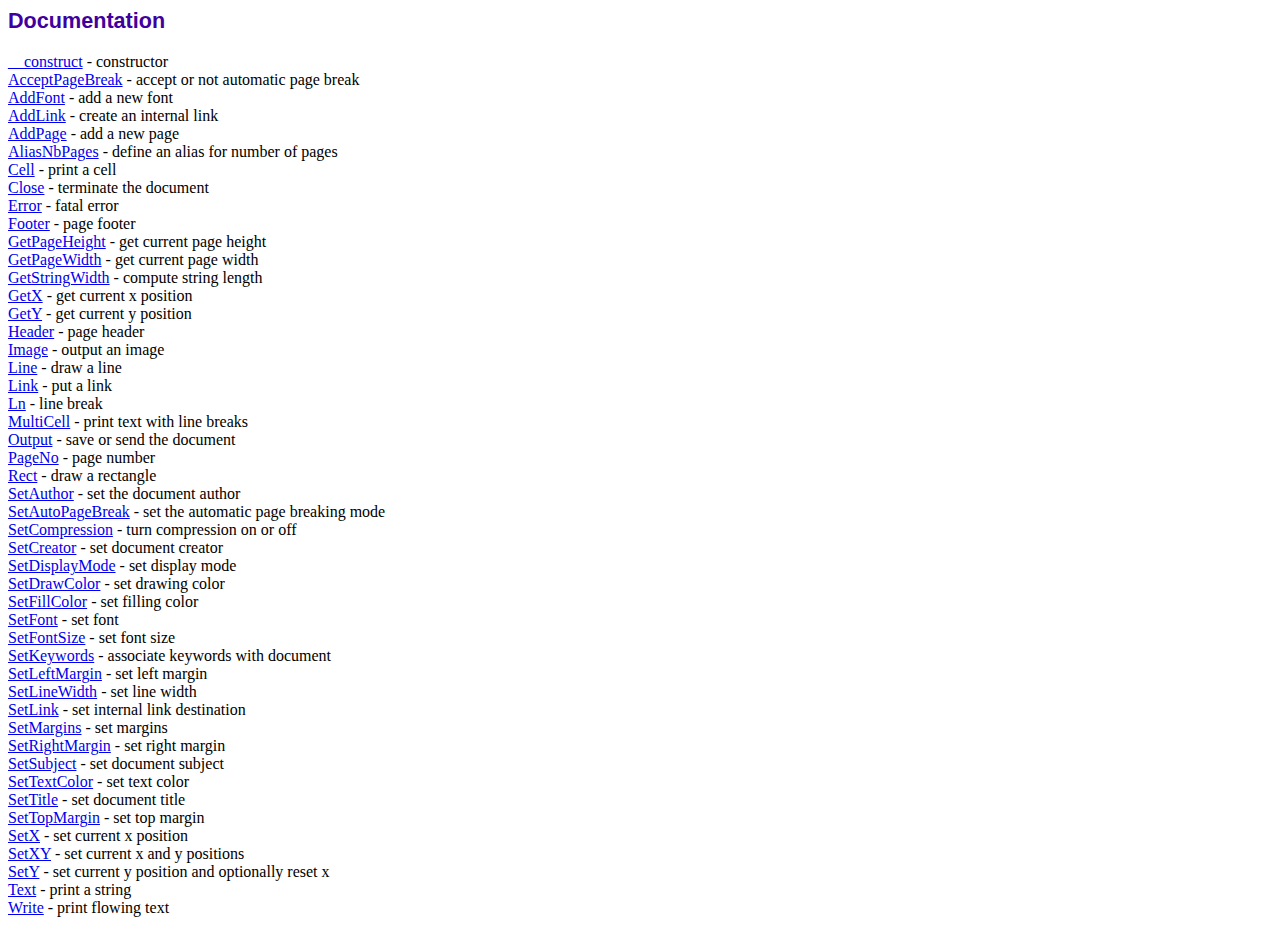
<file: fpdf/doc/index.htm>
<!DOCTYPE html PUBLIC "-//W3C//DTD HTML 4.01 Transitional//EN">
<html>
<head>
<meta http-equiv="Content-Type" content="text/html; charset=UTF-8">
<title>Documentation</title>
<link type="text/css" rel="stylesheet" href="../fpdf.css">
</head>
<body>
<h1>Documentation</h1>
<a href="__construct.htm">__construct</a> - constructor<br>
<a href="acceptpagebreak.htm">AcceptPageBreak</a> - accept or not automatic page break<br>
<a href="addfont.htm">AddFont</a> - add a new font<br>
<a href="addlink.htm">AddLink</a> - create an internal link<br>
<a href="addpage.htm">AddPage</a> - add a new page<br>
<a href="aliasnbpages.htm">AliasNbPages</a> - define an alias for number of pages<br>
<a href="cell.htm">Cell</a> - print a cell<br>
<a href="close.htm">Close</a> - terminate the document<br>
<a href="error.htm">Error</a> - fatal error<br>
<a href="footer.htm">Footer</a> - page footer<br>
<a href="getpageheight.htm">GetPageHeight</a> - get current page height<br>
<a href="getpagewidth.htm">GetPageWidth</a> - get current page width<br>
<a href="getstringwidth.htm">GetStringWidth</a> - compute string length<br>
<a href="getx.htm">GetX</a> - get current x position<br>
<a href="gety.htm">GetY</a> - get current y position<br>
<a href="header.htm">Header</a> - page header<br>
<a href="image.htm">Image</a> - output an image<br>
<a href="line.htm">Line</a> - draw a line<br>
<a href="link.htm">Link</a> - put a link<br>
<a href="ln.htm">Ln</a> - line break<br>
<a href="multicell.htm">MultiCell</a> - print text with line breaks<br>
<a href="output.htm">Output</a> - save or send the document<br>
<a href="pageno.htm">PageNo</a> - page number<br>
<a href="rect.htm">Rect</a> - draw a rectangle<br>
<a href="setauthor.htm">SetAuthor</a> - set the document author<br>
<a href="setautopagebreak.htm">SetAutoPageBreak</a> - set the automatic page breaking mode<br>
<a href="setcompression.htm">SetCompression</a> - turn compression on or off<br>
<a href="setcreator.htm">SetCreator</a> - set document creator<br>
<a href="setdisplaymode.htm">SetDisplayMode</a> - set display mode<br>
<a href="setdrawcolor.htm">SetDrawColor</a> - set drawing color<br>
<a href="setfillcolor.htm">SetFillColor</a> - set filling color<br>
<a href="setfont.htm">SetFont</a> - set font<br>
<a href="setfontsize.htm">SetFontSize</a> - set font size<br>
<a href="setkeywords.htm">SetKeywords</a> - associate keywords with document<br>
<a href="setleftmargin.htm">SetLeftMargin</a> - set left margin<br>
<a href="setlinewidth.htm">SetLineWidth</a> - set line width<br>
<a href="setlink.htm">SetLink</a> - set internal link destination<br>
<a href="setmargins.htm">SetMargins</a> - set margins<br>
<a href="setrightmargin.htm">SetRightMargin</a> - set right margin<br>
<a href="setsubject.htm">SetSubject</a> - set document subject<br>
<a href="settextcolor.htm">SetTextColor</a> - set text color<br>
<a href="settitle.htm">SetTitle</a> - set document title<br>
<a href="settopmargin.htm">SetTopMargin</a> - set top margin<br>
<a href="setx.htm">SetX</a> - set current x position<br>
<a href="setxy.htm">SetXY</a> - set current x and y positions<br>
<a href="sety.htm">SetY</a> - set current y position and optionally reset x<br>
<a href="text.htm">Text</a> - print a string<br>
<a href="write.htm">Write</a> - print flowing text<br>
</body>
</html>
</file>
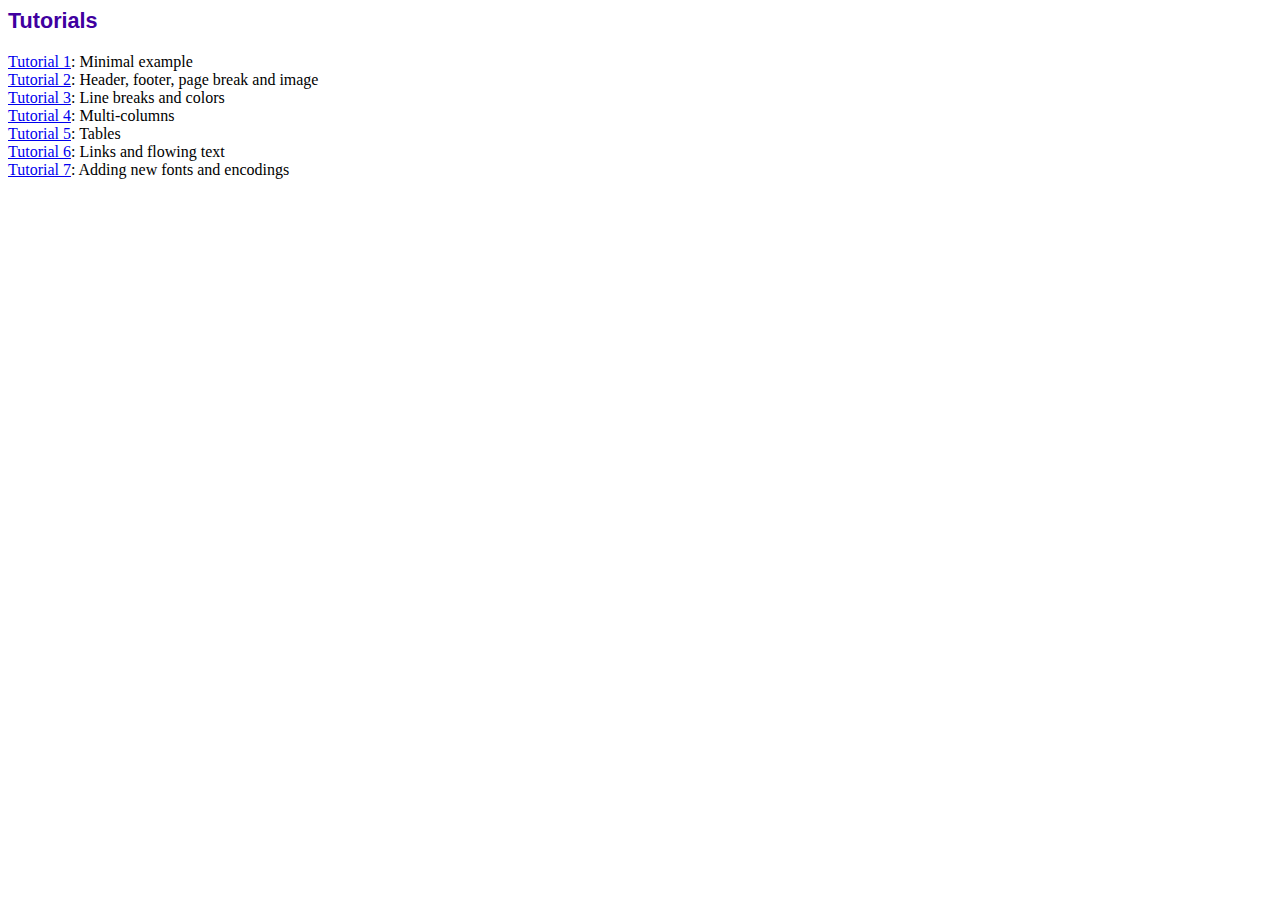
<file: fpdf/tutorial/index.htm>
<!DOCTYPE html PUBLIC "-//W3C//DTD HTML 4.01 Transitional//EN">
<html>
<head>
<meta http-equiv="Content-Type" content="text/html; charset=UTF-8">
<title>Tutorials</title>
<link type="text/css" rel="stylesheet" href="../fpdf.css">
</head>
<body>
<h1>Tutorials</h1>
<ul style="list-style-type:none; margin-left:0; padding-left:0">
<li><a href="tuto1.htm">Tutorial 1</a>: Minimal example</li>
<li><a href="tuto2.htm">Tutorial 2</a>: Header, footer, page break and image</li>
<li><a href="tuto3.htm">Tutorial 3</a>: Line breaks and colors</li>
<li><a href="tuto4.htm">Tutorial 4</a>: Multi-columns</li>
<li><a href="tuto5.htm">Tutorial 5</a>: Tables</li>
<li><a href="tuto6.htm">Tutorial 6</a>: Links and flowing text</li>
<li><a href="tuto7.htm">Tutorial 7</a>: Adding new fonts and encodings</li>
</ul>
</body>
</html>
</file>
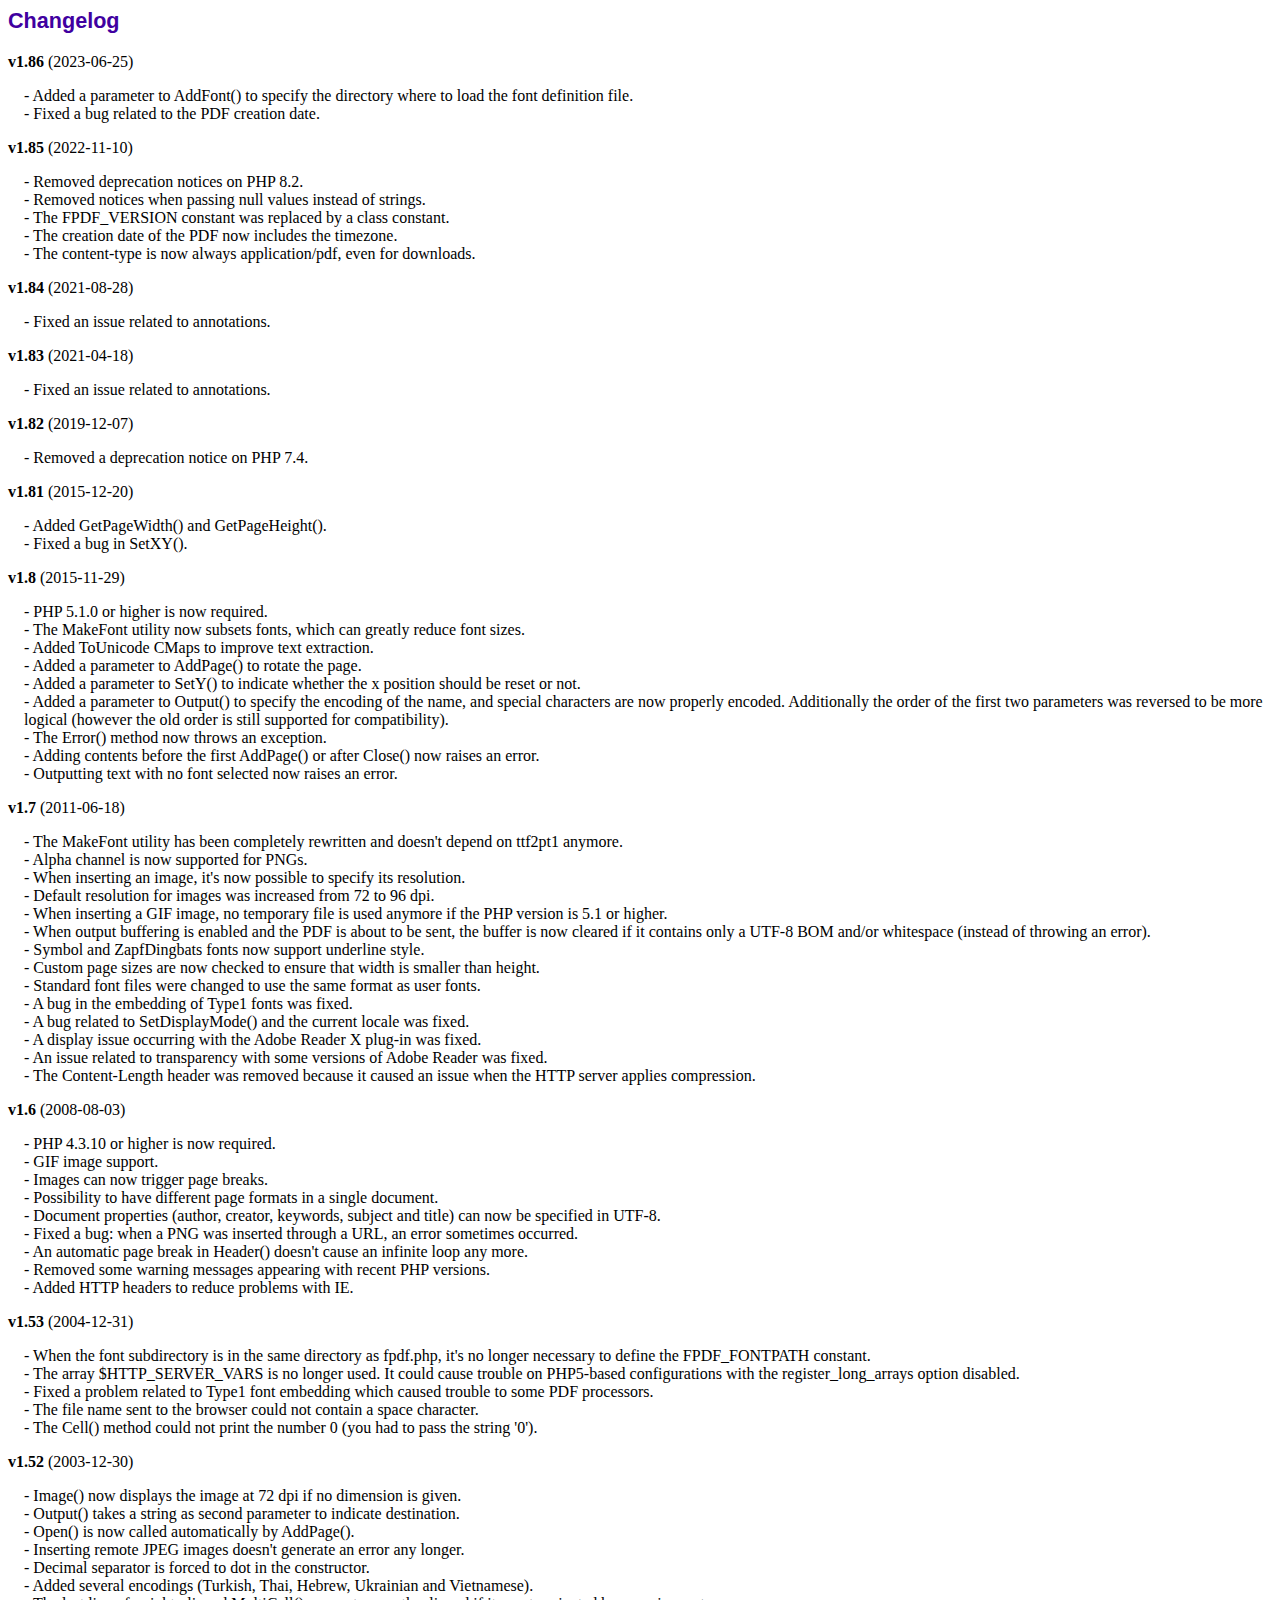
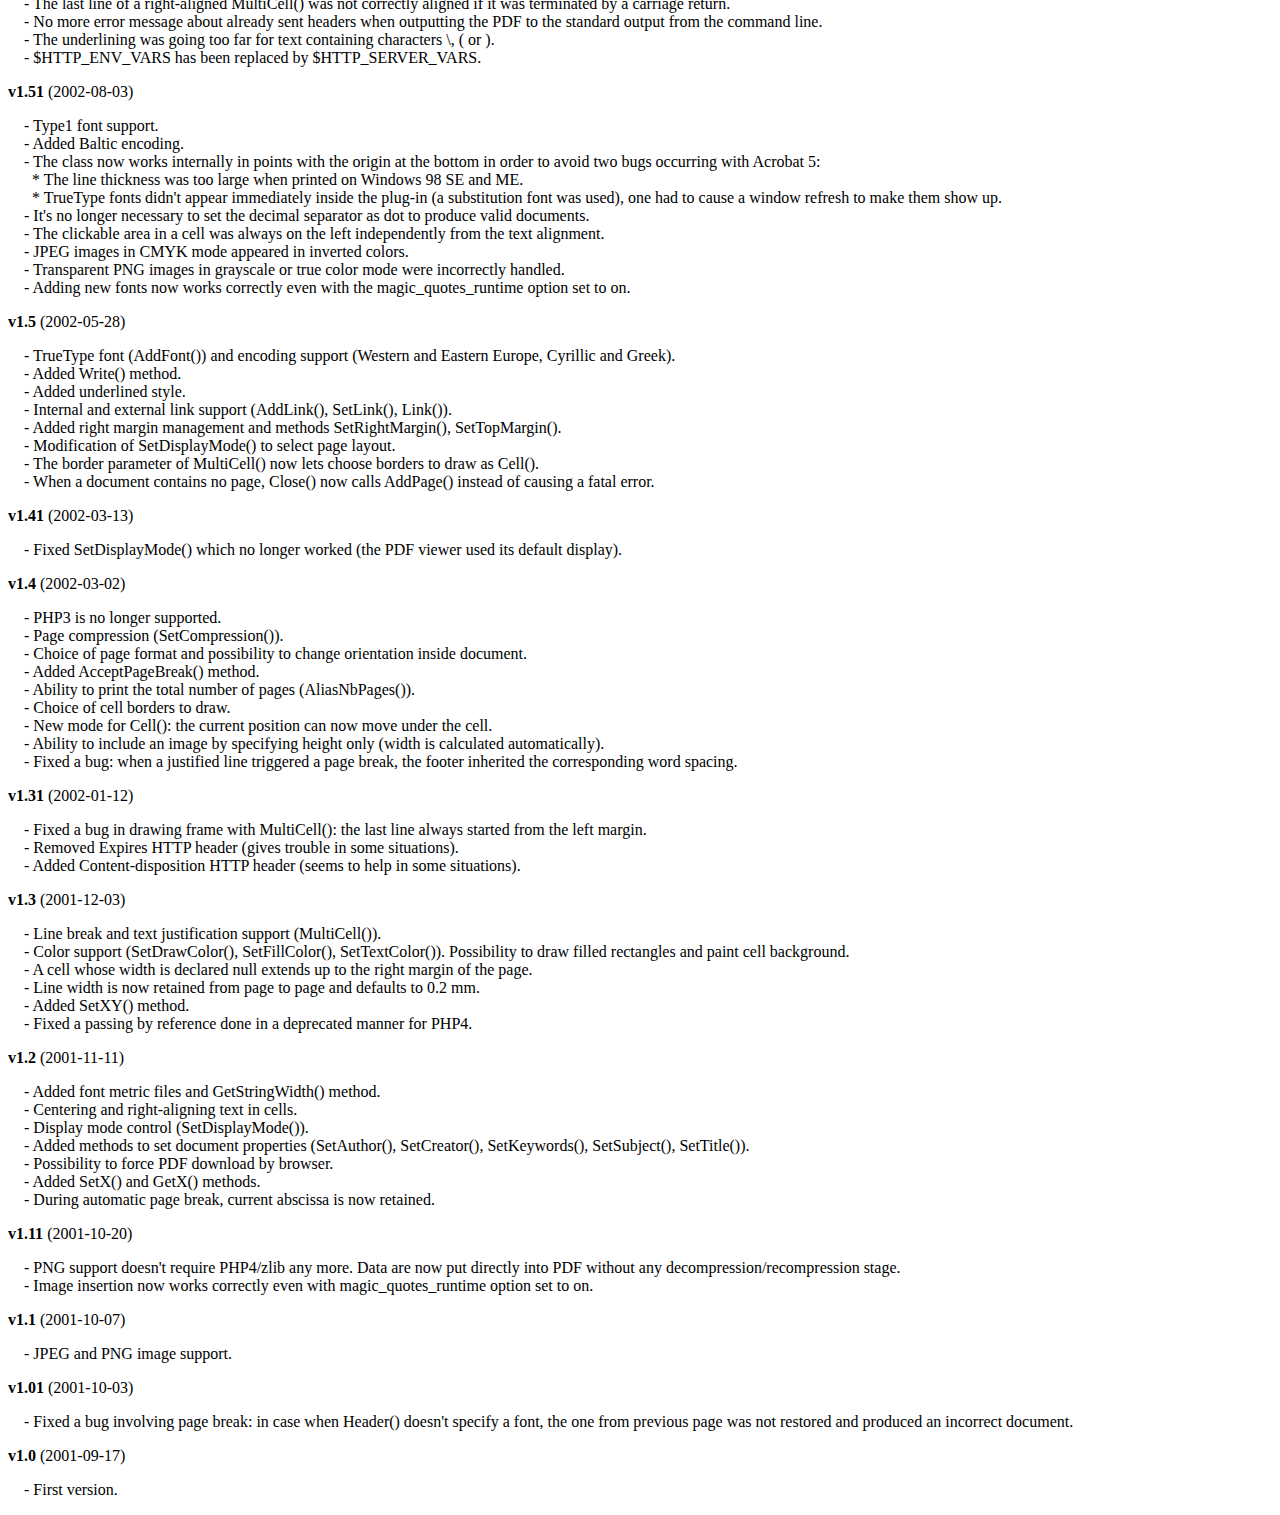
<file: fpdf/changelog.htm>
<!DOCTYPE html PUBLIC "-//W3C//DTD HTML 4.01 Transitional//EN">
<html>
<head>
<meta http-equiv="Content-Type" content="text/html; charset=UTF-8">
<title>Changelog</title>
<link type="text/css" rel="stylesheet" href="fpdf.css">
<style type="text/css">
dd {margin:1em 0 1em 1em}
</style>
</head>
<body>
<h1>Changelog</h1>
<dl>
<dt><strong>v1.86</strong> (2023-06-25)</dt>
<dd>
- Added a parameter to AddFont() to specify the directory where to load the font definition file.<br>
- Fixed a bug related to the PDF creation date.<br>
</dd>
<dt><strong>v1.85</strong> (2022-11-10)</dt>
<dd>
- Removed deprecation notices on PHP 8.2.<br>
- Removed notices when passing null values instead of strings.<br>
- The FPDF_VERSION constant was replaced by a class constant.<br>
- The creation date of the PDF now includes the timezone.<br>
- The content-type is now always application/pdf, even for downloads.<br>
</dd>
<dt><strong>v1.84</strong> (2021-08-28)</dt>
<dd>
- Fixed an issue related to annotations.<br>
</dd>
<dt><strong>v1.83</strong> (2021-04-18)</dt>
<dd>
- Fixed an issue related to annotations.<br>
</dd>
<dt><strong>v1.82</strong> (2019-12-07)</dt>
<dd>
- Removed a deprecation notice on PHP 7.4.<br>
</dd>
<dt><strong>v1.81</strong> (2015-12-20)</dt>
<dd>
- Added GetPageWidth() and GetPageHeight().<br>
- Fixed a bug in SetXY().<br>
</dd>
<dt><strong>v1.8</strong> (2015-11-29)</dt>
<dd>
- PHP 5.1.0 or higher is now required.<br>
- The MakeFont utility now subsets fonts, which can greatly reduce font sizes.<br>
- Added ToUnicode CMaps to improve text extraction.<br>
- Added a parameter to AddPage() to rotate the page.<br>
- Added a parameter to SetY() to indicate whether the x position should be reset or not.<br>
- Added a parameter to Output() to specify the encoding of the name, and special characters are now properly encoded. Additionally the order of the first two parameters was reversed to be more logical (however the old order is still supported for compatibility).<br>
- The Error() method now throws an exception.<br>
- Adding contents before the first AddPage() or after Close() now raises an error.<br>
- Outputting text with no font selected now raises an error.<br>
</dd>
<dt><strong>v1.7</strong> (2011-06-18)</dt>
<dd>
- The MakeFont utility has been completely rewritten and doesn't depend on ttf2pt1 anymore.<br>
- Alpha channel is now supported for PNGs.<br>
- When inserting an image, it's now possible to specify its resolution.<br>
- Default resolution for images was increased from 72 to 96 dpi.<br>
- When inserting a GIF image, no temporary file is used anymore if the PHP version is 5.1 or higher.<br>
- When output buffering is enabled and the PDF is about to be sent, the buffer is now cleared if it contains only a UTF-8 BOM and/or whitespace (instead of throwing an error).<br>
- Symbol and ZapfDingbats fonts now support underline style.<br>
- Custom page sizes are now checked to ensure that width is smaller than height.<br>
- Standard font files were changed to use the same format as user fonts.<br>
- A bug in the embedding of Type1 fonts was fixed.<br>
- A bug related to SetDisplayMode() and the current locale was fixed.<br>
- A display issue occurring with the Adobe Reader X plug-in was fixed.<br>
- An issue related to transparency with some versions of Adobe Reader was fixed.<br>
- The Content-Length header was removed because it caused an issue when the HTTP server applies compression.<br>
</dd>
<dt><strong>v1.6</strong> (2008-08-03)</dt>
<dd>
- PHP 4.3.10 or higher is now required.<br>
- GIF image support.<br>
- Images can now trigger page breaks.<br>
- Possibility to have different page formats in a single document.<br>
- Document properties (author, creator, keywords, subject and title) can now be specified in UTF-8.<br>
- Fixed a bug: when a PNG was inserted through a URL, an error sometimes occurred.<br>
- An automatic page break in Header() doesn't cause an infinite loop any more.<br>
- Removed some warning messages appearing with recent PHP versions.<br>
- Added HTTP headers to reduce problems with IE.<br>
</dd>
<dt><strong>v1.53</strong> (2004-12-31)</dt>
<dd>
- When the font subdirectory is in the same directory as fpdf.php, it's no longer necessary to define the FPDF_FONTPATH constant.<br>
- The array $HTTP_SERVER_VARS is no longer used. It could cause trouble on PHP5-based configurations with the register_long_arrays option disabled.<br>
- Fixed a problem related to Type1 font embedding which caused trouble to some PDF processors.<br>
- The file name sent to the browser could not contain a space character.<br>
- The Cell() method could not print the number 0 (you had to pass the string '0').<br>
</dd>
<dt><strong>v1.52</strong> (2003-12-30)</dt>
<dd>
- Image() now displays the image at 72 dpi if no dimension is given.<br>
- Output() takes a string as second parameter to indicate destination.<br>
- Open() is now called automatically by AddPage().<br>
- Inserting remote JPEG images doesn't generate an error any longer.<br>
- Decimal separator is forced to dot in the constructor.<br>
- Added several encodings (Turkish, Thai, Hebrew, Ukrainian and Vietnamese).<br>
- The last line of a right-aligned MultiCell() was not correctly aligned if it was terminated by a carriage return.<br>
- No more error message about already sent headers when outputting the PDF to the standard output from the command line.<br>
- The underlining was going too far for text containing characters \, ( or ).<br>
- $HTTP_ENV_VARS has been replaced by $HTTP_SERVER_VARS.<br>
</dd>
<dt><strong>v1.51</strong> (2002-08-03)</dt>
<dd>
- Type1 font support.<br>
- Added Baltic encoding.<br>
- The class now works internally in points with the origin at the bottom in order to avoid two bugs occurring with Acrobat 5:<br>&nbsp;&nbsp;* The line thickness was too large when printed on Windows 98 SE and ME.<br>&nbsp;&nbsp;* TrueType fonts didn't appear immediately inside the plug-in (a substitution font was used), one had to cause a window refresh to make them show up.<br>
- It's no longer necessary to set the decimal separator as dot to produce valid documents.<br>
- The clickable area in a cell was always on the left independently from the text alignment.<br>
- JPEG images in CMYK mode appeared in inverted colors.<br>
- Transparent PNG images in grayscale or true color mode were incorrectly handled.<br>
- Adding new fonts now works correctly even with the magic_quotes_runtime option set to on.<br>
</dd>
<dt><strong>v1.5</strong> (2002-05-28)</dt>
<dd>
- TrueType font (AddFont()) and encoding support (Western and Eastern Europe, Cyrillic and Greek).<br>
- Added Write() method.<br>
- Added underlined style.<br>
- Internal and external link support (AddLink(), SetLink(), Link()).<br>
- Added right margin management and methods SetRightMargin(), SetTopMargin().<br>
- Modification of SetDisplayMode() to select page layout.<br>
- The border parameter of MultiCell() now lets choose borders to draw as Cell().<br>
- When a document contains no page, Close() now calls AddPage() instead of causing a fatal error.<br>
</dd>
<dt><strong>v1.41</strong> (2002-03-13)</dt>
<dd>
- Fixed SetDisplayMode() which no longer worked (the PDF viewer used its default display).<br>
</dd>
<dt><strong>v1.4</strong> (2002-03-02)</dt>
<dd>
- PHP3 is no longer supported.<br>
- Page compression (SetCompression()).<br>
- Choice of page format and possibility to change orientation inside document.<br>
- Added AcceptPageBreak() method.<br>
- Ability to print the total number of pages (AliasNbPages()).<br>
- Choice of cell borders to draw.<br>
- New mode for Cell(): the current position can now move under the cell.<br>
- Ability to include an image by specifying height only (width is calculated automatically).<br>
- Fixed a bug: when a justified line triggered a page break, the footer inherited the corresponding word spacing.<br>
</dd>
<dt><strong>v1.31</strong> (2002-01-12)</dt>
<dd>
- Fixed a bug in drawing frame with MultiCell(): the last line always started from the left margin.<br>
- Removed Expires HTTP header (gives trouble in some situations).<br>
- Added Content-disposition HTTP header (seems to help in some situations).<br>
</dd>
<dt><strong>v1.3</strong> (2001-12-03)</dt>
<dd>
- Line break and text justification support (MultiCell()).<br>
- Color support (SetDrawColor(), SetFillColor(), SetTextColor()). Possibility to draw filled rectangles and paint cell background.<br>
- A cell whose width is declared null extends up to the right margin of the page.<br>
- Line width is now retained from page to page and defaults to 0.2 mm.<br>
- Added SetXY() method.<br>
- Fixed a passing by reference done in a deprecated manner for PHP4.<br>
</dd>
<dt><strong>v1.2</strong> (2001-11-11)</dt>
<dd>
- Added font metric files and GetStringWidth() method.<br>
- Centering and right-aligning text in cells.<br>
- Display mode control (SetDisplayMode()).<br>
- Added methods to set document properties (SetAuthor(), SetCreator(), SetKeywords(), SetSubject(), SetTitle()).<br>
- Possibility to force PDF download by browser.<br>
- Added SetX() and GetX() methods.<br>
- During automatic page break, current abscissa is now retained.<br>
</dd>
<dt><strong>v1.11</strong> (2001-10-20)</dt>
<dd>
- PNG support doesn't require PHP4/zlib any more. Data are now put directly into PDF without any decompression/recompression stage.<br>
- Image insertion now works correctly even with magic_quotes_runtime option set to on.<br>
</dd>
<dt><strong>v1.1</strong> (2001-10-07)</dt>
<dd>
- JPEG and PNG image support.<br>
</dd>
<dt><strong>v1.01</strong> (2001-10-03)</dt>
<dd>
- Fixed a bug involving page break: in case when Header() doesn't specify a font, the one from previous page was not restored and produced an incorrect document.<br>
</dd>
<dt><strong>v1.0</strong> (2001-09-17)</dt>
<dd>
- First version.<br>
</dd>
</dl>
</body>
</html>
</file>
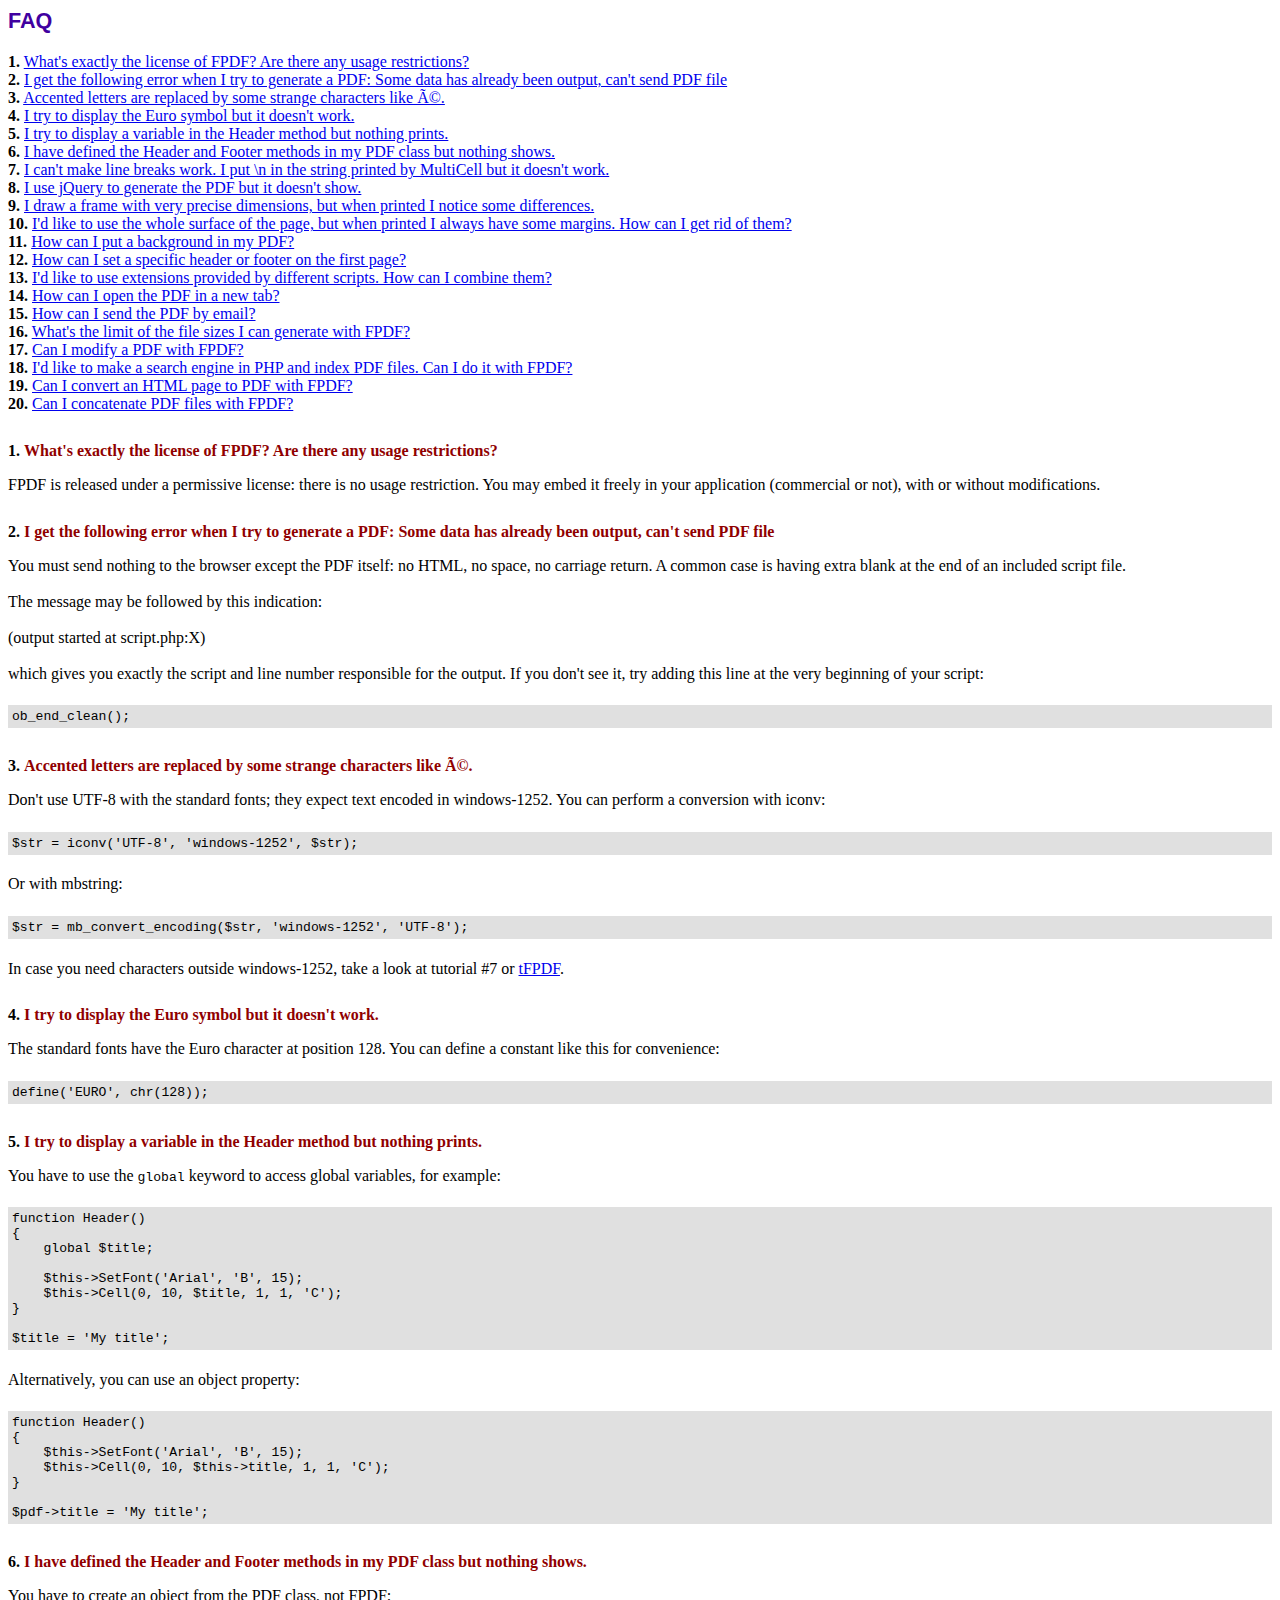
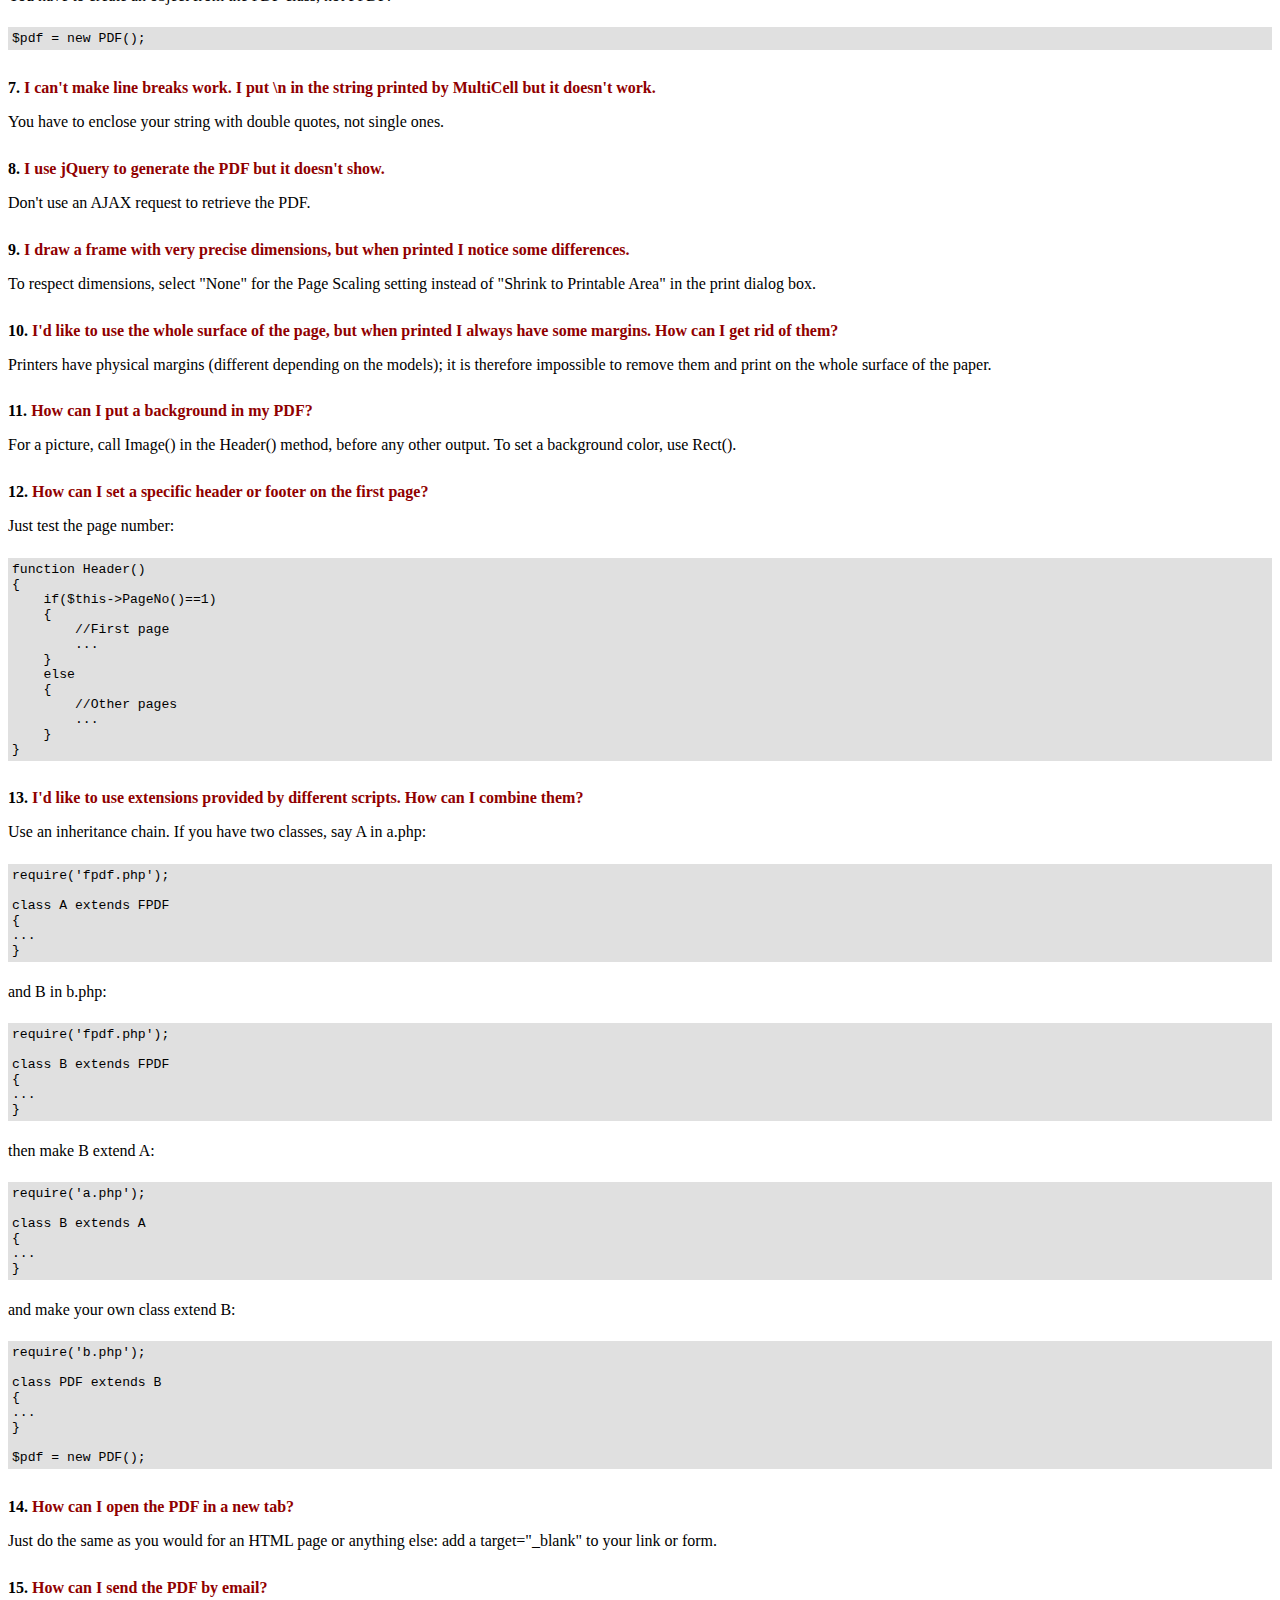
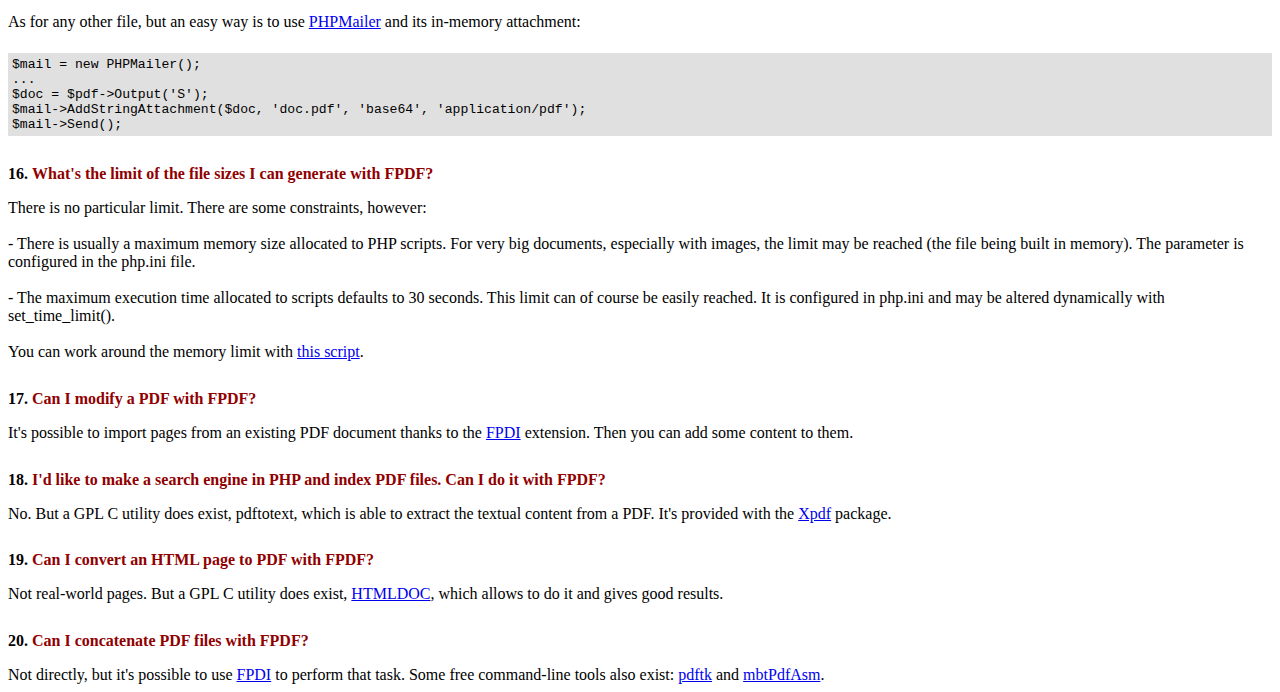
<file: fpdf/FAQ.htm>
<!DOCTYPE html PUBLIC "-//W3C//DTD HTML 4.01 Transitional//EN">
<html>
<head>
<meta http-equiv="Content-Type" content="text/html; charset=UTF-8">
<title>FAQ</title>
<link type="text/css" rel="stylesheet" href="fpdf.css">
<style type="text/css">
ul {list-style-type:none; margin:0; padding:0}
ul#answers li {margin-top:1.8em}
.question {font-weight:bold; color:#900000}
</style>
</head>
<body>
<h1>FAQ</h1>
<ul>
<li><b>1.</b> <a href='#q1'>What's exactly the license of FPDF? Are there any usage restrictions?</a></li>
<li><b>2.</b> <a href='#q2'>I get the following error when I try to generate a PDF: Some data has already been output, can't send PDF file</a></li>
<li><b>3.</b> <a href='#q3'>Accented letters are replaced by some strange characters like Ã©.</a></li>
<li><b>4.</b> <a href='#q4'>I try to display the Euro symbol but it doesn't work.</a></li>
<li><b>5.</b> <a href='#q5'>I try to display a variable in the Header method but nothing prints.</a></li>
<li><b>6.</b> <a href='#q6'>I have defined the Header and Footer methods in my PDF class but nothing shows.</a></li>
<li><b>7.</b> <a href='#q7'>I can't make line breaks work. I put \n in the string printed by MultiCell but it doesn't work.</a></li>
<li><b>8.</b> <a href='#q8'>I use jQuery to generate the PDF but it doesn't show.</a></li>
<li><b>9.</b> <a href='#q9'>I draw a frame with very precise dimensions, but when printed I notice some differences.</a></li>
<li><b>10.</b> <a href='#q10'>I'd like to use the whole surface of the page, but when printed I always have some margins. How can I get rid of them?</a></li>
<li><b>11.</b> <a href='#q11'>How can I put a background in my PDF?</a></li>
<li><b>12.</b> <a href='#q12'>How can I set a specific header or footer on the first page?</a></li>
<li><b>13.</b> <a href='#q13'>I'd like to use extensions provided by different scripts. How can I combine them?</a></li>
<li><b>14.</b> <a href='#q14'>How can I open the PDF in a new tab?</a></li>
<li><b>15.</b> <a href='#q15'>How can I send the PDF by email?</a></li>
<li><b>16.</b> <a href='#q16'>What's the limit of the file sizes I can generate with FPDF?</a></li>
<li><b>17.</b> <a href='#q17'>Can I modify a PDF with FPDF?</a></li>
<li><b>18.</b> <a href='#q18'>I'd like to make a search engine in PHP and index PDF files. Can I do it with FPDF?</a></li>
<li><b>19.</b> <a href='#q19'>Can I convert an HTML page to PDF with FPDF?</a></li>
<li><b>20.</b> <a href='#q20'>Can I concatenate PDF files with FPDF?</a></li>
</ul>

<ul id='answers'>
<li id='q1'>
<p><b>1.</b> <span class='question'>What's exactly the license of FPDF? Are there any usage restrictions?</span></p>
FPDF is released under a permissive license: there is no usage restriction. You may embed it
freely in your application (commercial or not), with or without modifications.
</li>

<li id='q2'>
<p><b>2.</b> <span class='question'>I get the following error when I try to generate a PDF: Some data has already been output, can't send PDF file</span></p>
You must send nothing to the browser except the PDF itself: no HTML, no space, no carriage return. A common
case is having extra blank at the end of an included script file.<br>
<br>
The message may be followed by this indication:<br>
<br>
(output started at script.php:X)<br>
<br>
which gives you exactly the script and line number responsible for the output. If you don't see it,
try adding this line at the very beginning of your script:
<div class="doc-source">
<pre><code>ob_end_clean();</code></pre>
</div>
</li>

<li id='q3'>
<p><b>3.</b> <span class='question'>Accented letters are replaced by some strange characters like Ã©.</span></p>
Don't use UTF-8 with the standard fonts; they expect text encoded in windows-1252.
You can perform a conversion with iconv:
<div class="doc-source">
<pre><code>$str = iconv('UTF-8', 'windows-1252', $str);</code></pre>
</div>
Or with mbstring:
<div class="doc-source">
<pre><code>$str = mb_convert_encoding($str, 'windows-1252', 'UTF-8');</code></pre>
</div>
In case you need characters outside windows-1252, take a look at tutorial #7 or
<a href="http://www.fpdf.org/?go=script&amp;id=92" target="_blank">tFPDF</a>.
</li>

<li id='q4'>
<p><b>4.</b> <span class='question'>I try to display the Euro symbol but it doesn't work.</span></p>
The standard fonts have the Euro character at position 128. You can define a constant like this
for convenience:
<div class="doc-source">
<pre><code>define('EURO', chr(128));</code></pre>
</div>
</li>

<li id='q5'>
<p><b>5.</b> <span class='question'>I try to display a variable in the Header method but nothing prints.</span></p>
You have to use the <code>global</code> keyword to access global variables, for example:
<div class="doc-source">
<pre><code>function Header()
{
    global $title;

    $this-&gt;SetFont('Arial', 'B', 15);
    $this-&gt;Cell(0, 10, $title, 1, 1, 'C');
}

$title = 'My title';</code></pre>
</div>
Alternatively, you can use an object property:
<div class="doc-source">
<pre><code>function Header()
{
    $this-&gt;SetFont('Arial', 'B', 15);
    $this-&gt;Cell(0, 10, $this-&gt;title, 1, 1, 'C');
}

$pdf-&gt;title = 'My title';</code></pre>
</div>
</li>

<li id='q6'>
<p><b>6.</b> <span class='question'>I have defined the Header and Footer methods in my PDF class but nothing shows.</span></p>
You have to create an object from the PDF class, not FPDF:
<div class="doc-source">
<pre><code>$pdf = new PDF();</code></pre>
</div>
</li>

<li id='q7'>
<p><b>7.</b> <span class='question'>I can't make line breaks work. I put \n in the string printed by MultiCell but it doesn't work.</span></p>
You have to enclose your string with double quotes, not single ones.
</li>

<li id='q8'>
<p><b>8.</b> <span class='question'>I use jQuery to generate the PDF but it doesn't show.</span></p>
Don't use an AJAX request to retrieve the PDF.
</li>

<li id='q9'>
<p><b>9.</b> <span class='question'>I draw a frame with very precise dimensions, but when printed I notice some differences.</span></p>
To respect dimensions, select "None" for the Page Scaling setting instead of "Shrink to Printable Area" in the print dialog box.
</li>

<li id='q10'>
<p><b>10.</b> <span class='question'>I'd like to use the whole surface of the page, but when printed I always have some margins. How can I get rid of them?</span></p>
Printers have physical margins (different depending on the models); it is therefore impossible to remove
them and print on the whole surface of the paper.
</li>

<li id='q11'>
<p><b>11.</b> <span class='question'>How can I put a background in my PDF?</span></p>
For a picture, call Image() in the Header() method, before any other output. To set a background color, use Rect().
</li>

<li id='q12'>
<p><b>12.</b> <span class='question'>How can I set a specific header or footer on the first page?</span></p>
Just test the page number:
<div class="doc-source">
<pre><code>function Header()
{
    if($this-&gt;PageNo()==1)
    {
        //First page
        ...
    }
    else
    {
        //Other pages
        ...
    }
}</code></pre>
</div>
</li>

<li id='q13'>
<p><b>13.</b> <span class='question'>I'd like to use extensions provided by different scripts. How can I combine them?</span></p>
Use an inheritance chain. If you have two classes, say A in a.php:
<div class="doc-source">
<pre><code>require('fpdf.php');

class A extends FPDF
{
...
}</code></pre>
</div>
and B in b.php:
<div class="doc-source">
<pre><code>require('fpdf.php');

class B extends FPDF
{
...
}</code></pre>
</div>
then make B extend A:
<div class="doc-source">
<pre><code>require('a.php');

class B extends A
{
...
}</code></pre>
</div>
and make your own class extend B:
<div class="doc-source">
<pre><code>require('b.php');

class PDF extends B
{
...
}

$pdf = new PDF();</code></pre>
</div>
</li>

<li id='q14'>
<p><b>14.</b> <span class='question'>How can I open the PDF in a new tab?</span></p>
Just do the same as you would for an HTML page or anything else: add a target="_blank" to your link or form.
</li>

<li id='q15'>
<p><b>15.</b> <span class='question'>How can I send the PDF by email?</span></p>
As for any other file, but an easy way is to use <a href="https://github.com/PHPMailer/PHPMailer" target="_blank">PHPMailer</a> and
its in-memory attachment:
<div class="doc-source">
<pre><code>$mail = new PHPMailer();
...
$doc = $pdf-&gt;Output('S');
$mail-&gt;AddStringAttachment($doc, 'doc.pdf', 'base64', 'application/pdf');
$mail-&gt;Send();</code></pre>
</div>
</li>

<li id='q16'>
<p><b>16.</b> <span class='question'>What's the limit of the file sizes I can generate with FPDF?</span></p>
There is no particular limit. There are some constraints, however:
<br>
<br>
- There is usually a maximum memory size allocated to PHP scripts. For very big documents,
especially with images, the limit may be reached (the file being built in memory). The
parameter is configured in the php.ini file.
<br>
<br>
- The maximum execution time allocated to scripts defaults to 30 seconds. This limit can of course
be easily reached. It is configured in php.ini and may be altered dynamically with set_time_limit().
<br>
<br>
You can work around the memory limit with <a href="http://www.fpdf.org/?go=script&amp;id=76" target="_blank">this script</a>.
</li>

<li id='q17'>
<p><b>17.</b> <span class='question'>Can I modify a PDF with FPDF?</span></p>
It's possible to import pages from an existing PDF document thanks to the
<a href="https://www.setasign.com/products/fpdi/about/" target="_blank">FPDI</a> extension.
Then you can add some content to them.
</li>

<li id='q18'>
<p><b>18.</b> <span class='question'>I'd like to make a search engine in PHP and index PDF files. Can I do it with FPDF?</span></p>
No. But a GPL C utility does exist, pdftotext, which is able to extract the textual content from a PDF.
It's provided with the <a href="https://www.xpdfreader.com" target="_blank">Xpdf</a> package.
</li>

<li id='q19'>
<p><b>19.</b> <span class='question'>Can I convert an HTML page to PDF with FPDF?</span></p>
Not real-world pages. But a GPL C utility does exist, <a href="https://www.msweet.org/htmldoc/" target="_blank">HTMLDOC</a>,
which allows to do it and gives good results.
</li>

<li id='q20'>
<p><b>20.</b> <span class='question'>Can I concatenate PDF files with FPDF?</span></p>
Not directly, but it's possible to use <a href="https://www.setasign.com/products/fpdi/demos/concatenate-fake/" target="_blank">FPDI</a>
to perform that task. Some free command-line tools also exist:
<a href="https://www.pdflabs.com/tools/pdftk-the-pdf-toolkit/" target="_blank">pdftk</a> and
<a href="http://thierry.schmit.free.fr/spip/spip.php?article15" target="_blank">mbtPdfAsm</a>.
</li>
</ul>
</body>
</html>
</file>
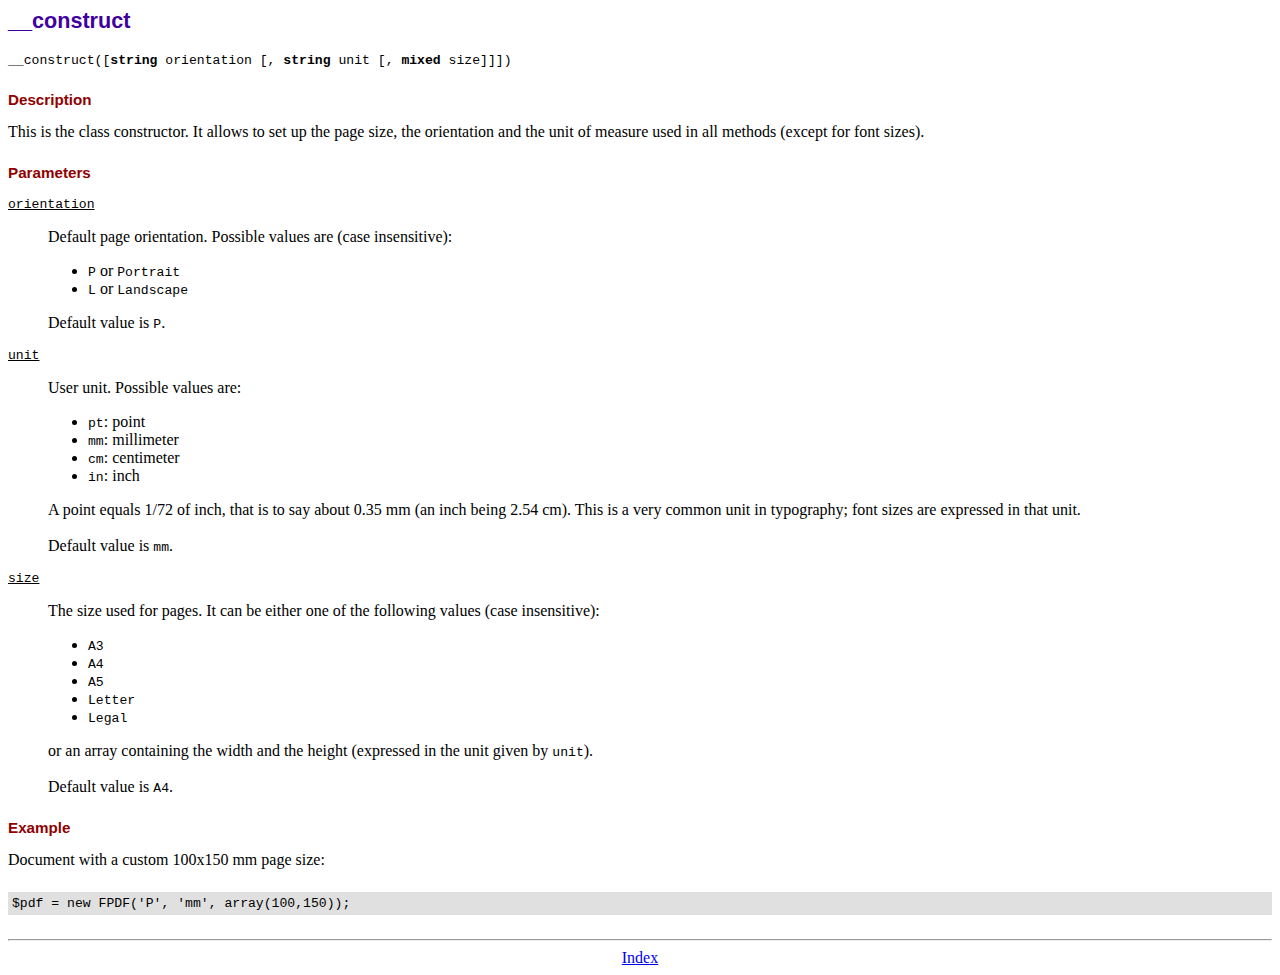
<file: fpdf/doc/__construct.htm>
<!DOCTYPE html PUBLIC "-//W3C//DTD HTML 4.01 Transitional//EN">
<html>
<head>
<meta http-equiv="Content-Type" content="text/html; charset=UTF-8">
<title>__construct</title>
<link type="text/css" rel="stylesheet" href="../fpdf.css">
</head>
<body>
<h1>__construct</h1>
<code>__construct([<b>string</b> orientation [, <b>string</b> unit [, <b>mixed</b> size]]])</code>
<h2>Description</h2>
This is the class constructor. It allows to set up the page size, the orientation and the
unit of measure used in all methods (except for font sizes).
<h2>Parameters</h2>
<dl class="param">
<dt><code>orientation</code></dt>
<dd>
Default page orientation. Possible values are (case insensitive):
<ul>
<li><code>P</code> or <code>Portrait</code></li>
<li><code>L</code> or <code>Landscape</code></li>
</ul>
Default value is <code>P</code>.
</dd>
<dt><code>unit</code></dt>
<dd>
User unit. Possible values are:
<ul>
<li><code>pt</code>: point</li>
<li><code>mm</code>: millimeter</li>
<li><code>cm</code>: centimeter</li>
<li><code>in</code>: inch</li>
</ul>
A point equals 1/72 of inch, that is to say about 0.35 mm (an inch being 2.54 cm). This
is a very common unit in typography; font sizes are expressed in that unit.
<br>
<br>
Default value is <code>mm</code>.
</dd>
<dt><code>size</code></dt>
<dd>
The size used for pages. It can be either one of the following values (case insensitive):
<ul>
<li><code>A3</code></li>
<li><code>A4</code></li>
<li><code>A5</code></li>
<li><code>Letter</code></li>
<li><code>Legal</code></li>
</ul>
or an array containing the width and the height (expressed in the unit given by <code>unit</code>).<br>
<br>
Default value is <code>A4</code>.
</dd>
</dl>
<h2>Example</h2>
Document with a custom 100x150 mm page size:
<div class="doc-source">
<pre><code>$pdf = new FPDF('P', 'mm', array(100,150));</code></pre>
</div>
<hr style="margin-top:1.5em">
<div style="text-align:center"><a href="index.htm">Index</a></div>
</body>
</html>
</file>
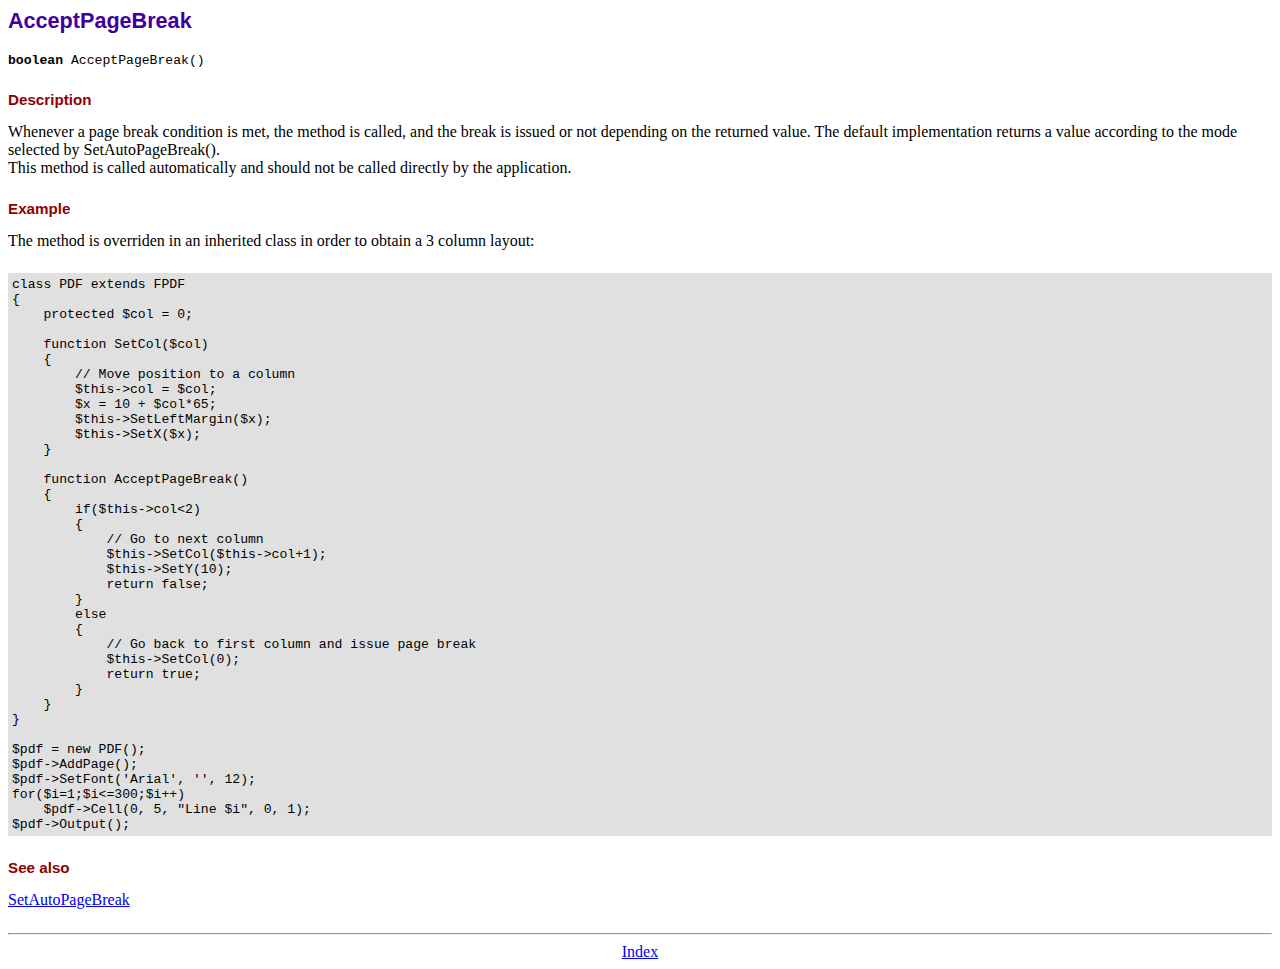
<file: fpdf/doc/acceptpagebreak.htm>
<!DOCTYPE html PUBLIC "-//W3C//DTD HTML 4.01 Transitional//EN">
<html>
<head>
<meta http-equiv="Content-Type" content="text/html; charset=UTF-8">
<title>AcceptPageBreak</title>
<link type="text/css" rel="stylesheet" href="../fpdf.css">
</head>
<body>
<h1>AcceptPageBreak</h1>
<code><b>boolean</b> AcceptPageBreak()</code>
<h2>Description</h2>
Whenever a page break condition is met, the method is called, and the break is issued or not
depending on the returned value. The default implementation returns a value according to the
mode selected by SetAutoPageBreak().
<br>
This method is called automatically and should not be called directly by the application.
<h2>Example</h2>
The method is overriden in an inherited class in order to obtain a 3 column layout:
<div class="doc-source">
<pre><code>class PDF extends FPDF
{
    protected $col = 0;

    function SetCol($col)
    {
        // Move position to a column
        $this-&gt;col = $col;
        $x = 10 + $col*65;
        $this-&gt;SetLeftMargin($x);
        $this-&gt;SetX($x);
    }

    function AcceptPageBreak()
    {
        if($this-&gt;col&lt;2)
        {
            // Go to next column
            $this-&gt;SetCol($this-&gt;col+1);
            $this-&gt;SetY(10);
            return false;
        }
        else
        {
            // Go back to first column and issue page break
            $this-&gt;SetCol(0);
            return true;
        }
    }
}

$pdf = new PDF();
$pdf-&gt;AddPage();
$pdf-&gt;SetFont('Arial', '', 12);
for($i=1;$i&lt;=300;$i++)
    $pdf-&gt;Cell(0, 5, "Line $i", 0, 1);
$pdf-&gt;Output();</code></pre>
</div>
<h2>See also</h2>
<a href="setautopagebreak.htm">SetAutoPageBreak</a>
<hr style="margin-top:1.5em">
<div style="text-align:center"><a href="index.htm">Index</a></div>
</body>
</html>
</file>
<file: fpdf/fpdf.css>
body {font-family:"Times New Roman",serif}
h1 {font:bold 135% Arial,sans-serif; color:#4000A0; margin-bottom:0.9em}
h2 {font:bold 95% Arial,sans-serif; color:#900000; margin-top:1.5em; margin-bottom:1em}
dl.param dt {text-decoration:underline}
dl.param dd {margin-top:1em; margin-bottom:1em}
dl.param ul {margin-top:1em; margin-bottom:1em}
tt, code, kbd {font-family:"Courier New",Courier,monospace; font-size:82%}
div.source {margin-top:1.4em; margin-bottom:1.3em}
div.source pre {display:table; border:1px solid #24246A; width:100%; margin:0em; font-family:inherit; font-size:100%}
div.source code {display:block; border:1px solid #C5C5EC; background-color:#F0F5FF; padding:6px; color:#000000}
div.doc-source {margin-top:1.4em; margin-bottom:1.3em}
div.doc-source pre {display:table; width:100%; margin:0em; font-family:inherit; font-size:100%}
div.doc-source code {display:block; background-color:#E0E0E0; padding:4px}
.kw {color:#000080; font-weight:bold}
.str {color:#CC0000}
.cmt {color:#008000}
p.demo {text-align:center; margin-top:-0.9em}
a.demo {text-decoration:none; font-weight:bold; color:#0000CC}
a.demo:link {text-decoration:none; font-weight:bold; color:#0000CC}
a.demo:hover {text-decoration:none; font-weight:bold; color:#0000FF}
a.demo:active {text-decoration:none; font-weight:bold; color:#0000FF}
</file>
